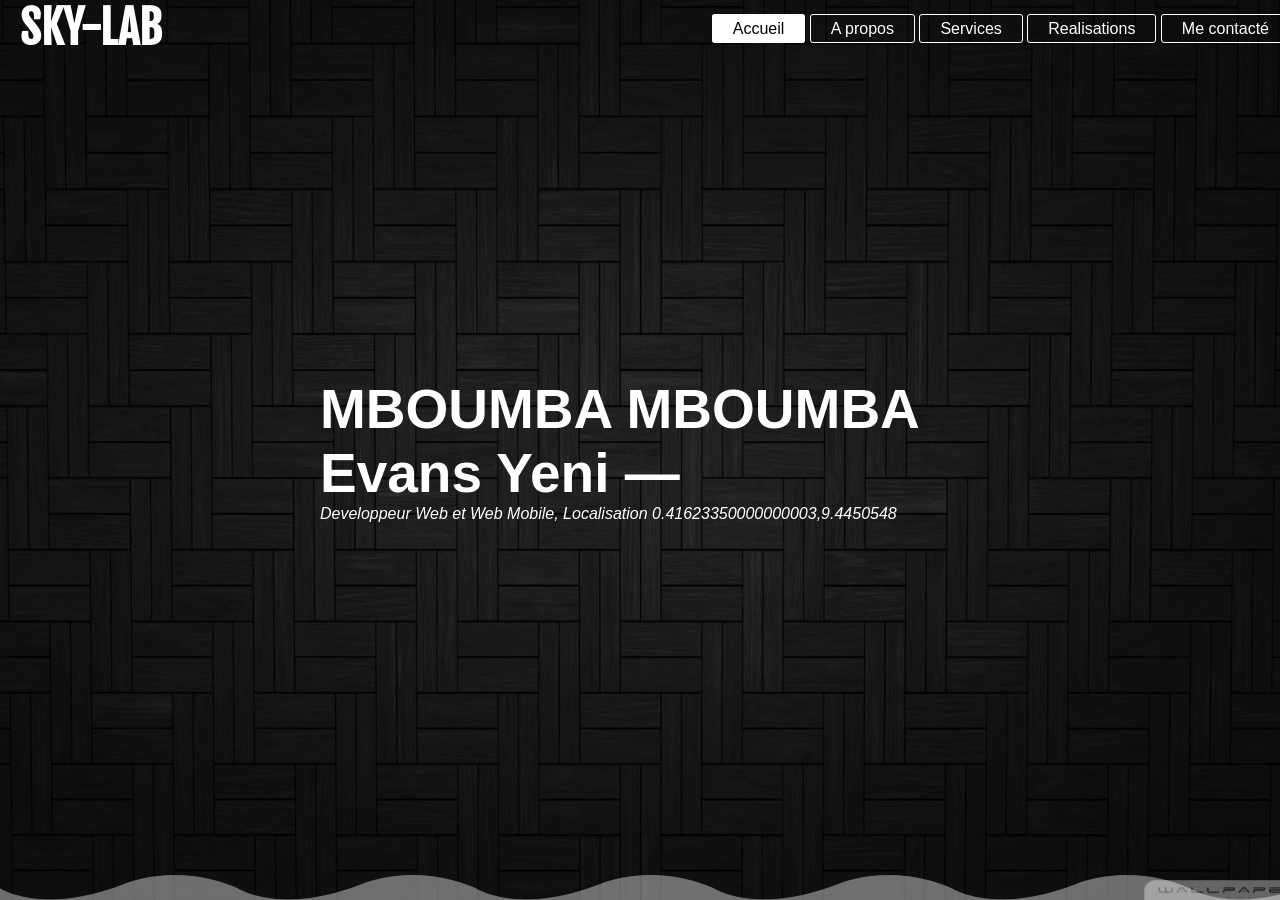
<file: index.html>
<!DOCTYPE html>
<html lang="fr">
    <head>
        <meta charset="utf-8">
       <title>Skynet-lab</title>
       <link rel="stylesheet" type="text/css" href="style.css">  
       <link href="https://fonts.googleapis.com/css?family=Fjalla+One&display=swap" rel="stylesheet"> 
    
    </head>
    
    <body> 
        <header>
            <div class="wave"></div>
           <div class="main">
               <ul>
                <li class="active"><a href="index.html" target="_blank"> Accueil</a></li>
                <li><a href="projets/apropos/a_propos.html"target="_blank"> A propos</a></li>
                <li><a href="projets/competences/" target="_blank">Services</a></li>
                <li><a href="#">Realisations</a></li>
                <li><a href="projets/contact/index.html" target="_blank">Me contacté</a></li>
               </ul>
            </div>
            <div class="logo">
                <p><a href="#">SKY-LAB</a></p>
            </div>
            <div class="ps">
                <h1>MBOUMBA MBOUMBA Evans Yeni —</h1>
                <p>Developpeur Web et Web Mobile, Localisation 0.41623350000000003,9.4450548</p>
            </div>

        </header>
    
       
       
    

        

           
       
    </body>    
</html>
</file>
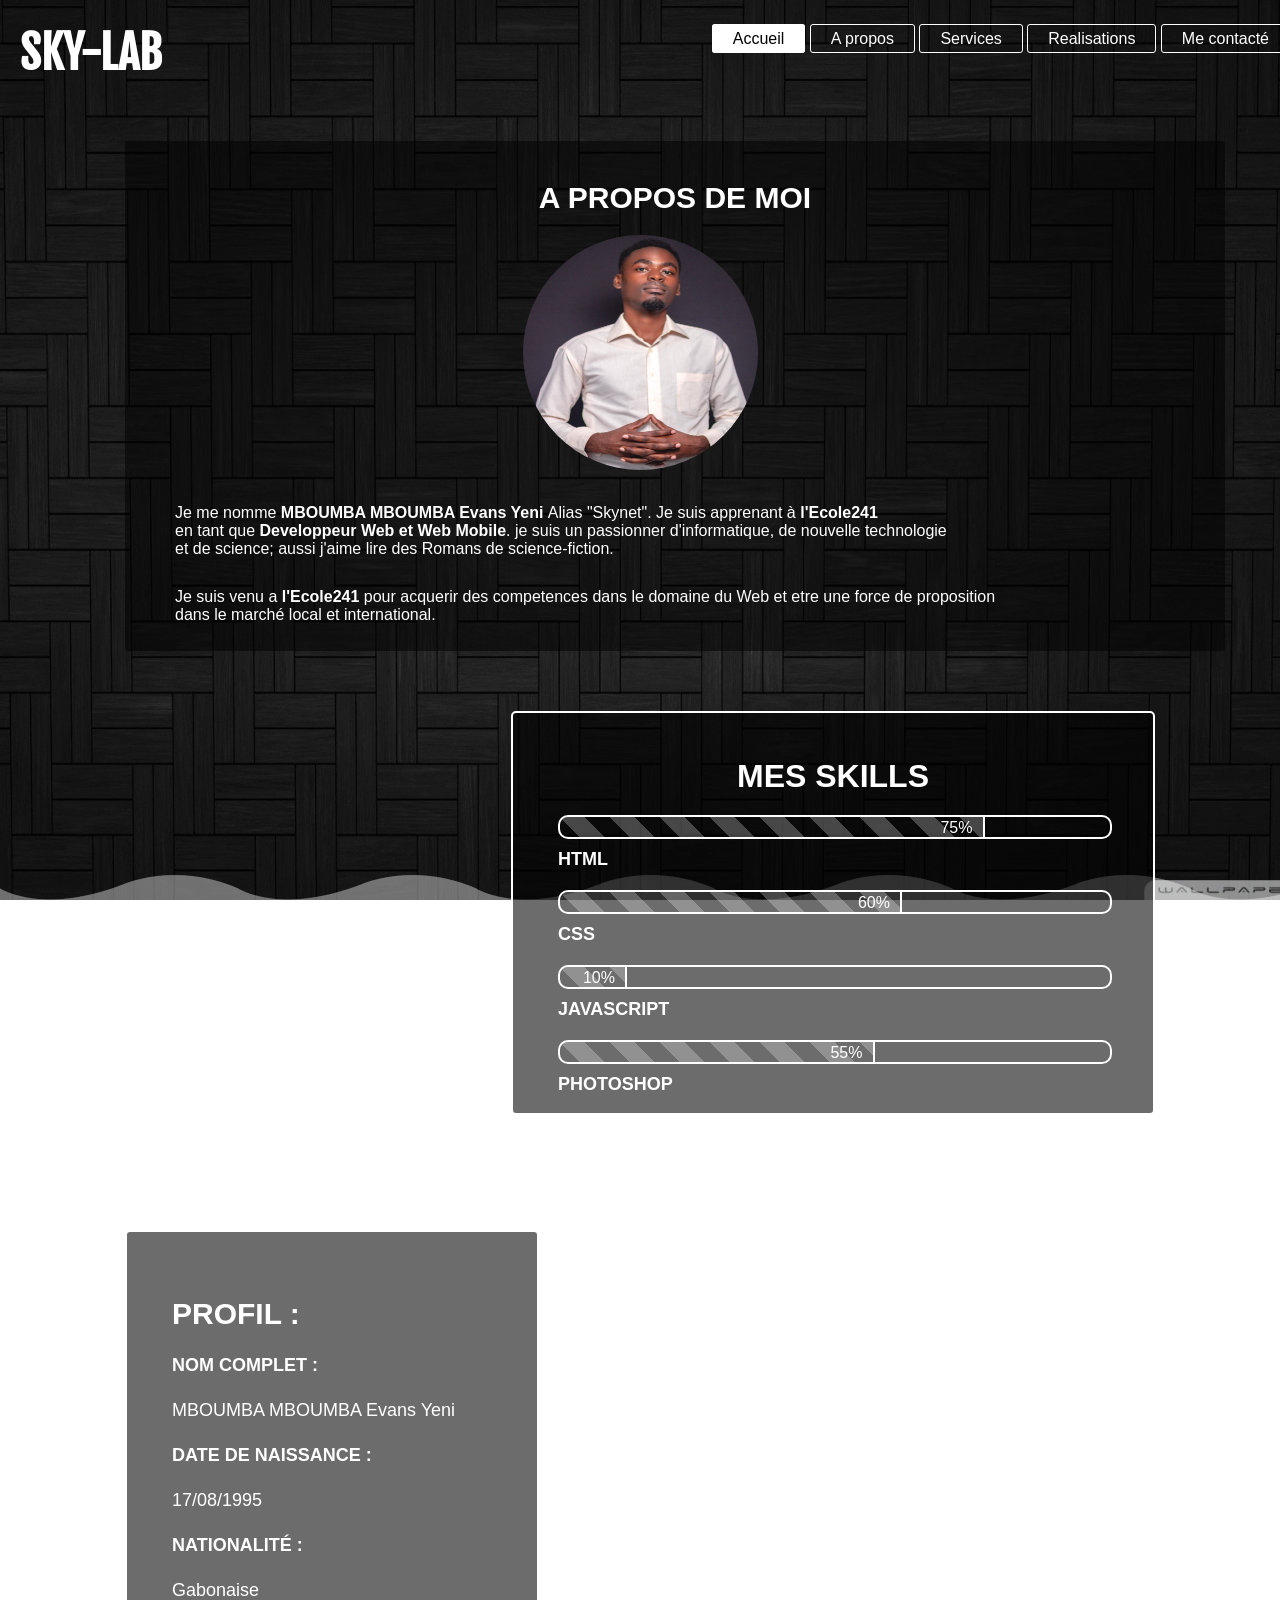
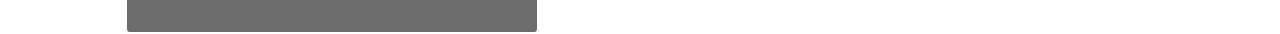
<file: projets/competences (copie 1)/index.html>
<!DOCTYPE html>
<html lang="en">
<head>
    <meta charset="UTF-8">
    <meta name="viewport" content="width=device-width, initial-scale=1.0">
    <meta http-equiv="X-UA-Compatible" content="ie=edge">
    <link rel="stylesheet" href="css/style.css">
    <link href="https://fonts.googleapis.com/css?family=Fjalla+One&display=swap" rel="stylesheet"> 
    <title>A propos</title>
</head>
<body>
    <header>
        <header>
            <div class="wave"></div>
           <div class="main">
               <ul>
                <li class="active"><a href="index.html" target="_blank"> Accueil</a></li>
                <li><a href="projets/a_propos/a_propos.html"target="_blank"> A propos</a></li>
                <li><a href="#" target="_blank">Services</a></li>
                <li><a href="#">Realisations</a></li>
                <li><a href="#" target="_blank">Me contacté</a></li>
               </ul>
            </div>
            <div class="logo">
                <p><a href="#">SKY-LAB</a></p>
            </div>
          
        </header>
    </header>

        <!--a propos-->
        <div class="box">
            <h2>A PROPOS DE MOI</h2>
            <div class="image">
            <img src="img/moi" alt="" class="box-img">
            </div>
            
            <p>Je me nomme <strong> MBOUMBA MBOUMBA Evans Yeni </strong> Alias "Skynet". Je suis apprenant à <strong>l'Ecole241</strong>  <br>
               en tant que <strong> Developpeur Web et Web Mobile</strong>. je suis un passionner d'informatique, de nouvelle technologie <br>
               et de science; aussi j'aime lire des Romans de science-fiction. 
            </p>
            <p class="para">Je suis venu a <strong>l'Ecole241</strong> pour acquerir des competences dans le domaine du Web et etre une force de proposition <br>
              dans le marché local et international.</p>
        </div>
        <!--a propos-->
    

    <div class="skillsbox">
        <h1>mes skills</h1>
        <div class="skills">
            <div class="progress">
                <div class="pourcentage" style="width: 75%">75%</div>
            </div>
            <h2>Html</h2>
        </div>
        <div class="skills">
            <div class="progress">
                <div class="pourcentage" style="width: 60%">60%</div>
            </div>
            <h2>Css</h2>
        </div>
        <div class="skills">
            <div class="progress">
                <div class="pourcentage" style="width: 10%">10%</div>
            </div>
            <h2>Javascript</h2>
        </div>
        <div class="skills">
            <div class="progress">
                <div class="pourcentage" style="width: 55%">55%</div>
            </div>
            <h2>Photoshop</h2>
        </div>
    </div>

    <div class="profil">
        <h1>profil :</h1>
        
        <h4>nom complet :</h4>
        <p>MBOUMBA MBOUMBA Evans Yeni</p>
        <h4>date de naissance :</h4>
        <p>17/08/1995</p>
        <h4>nationalité :</h4>
        <p>Gabonaise</p>
    </div>

    
</body>
</html>
</file>
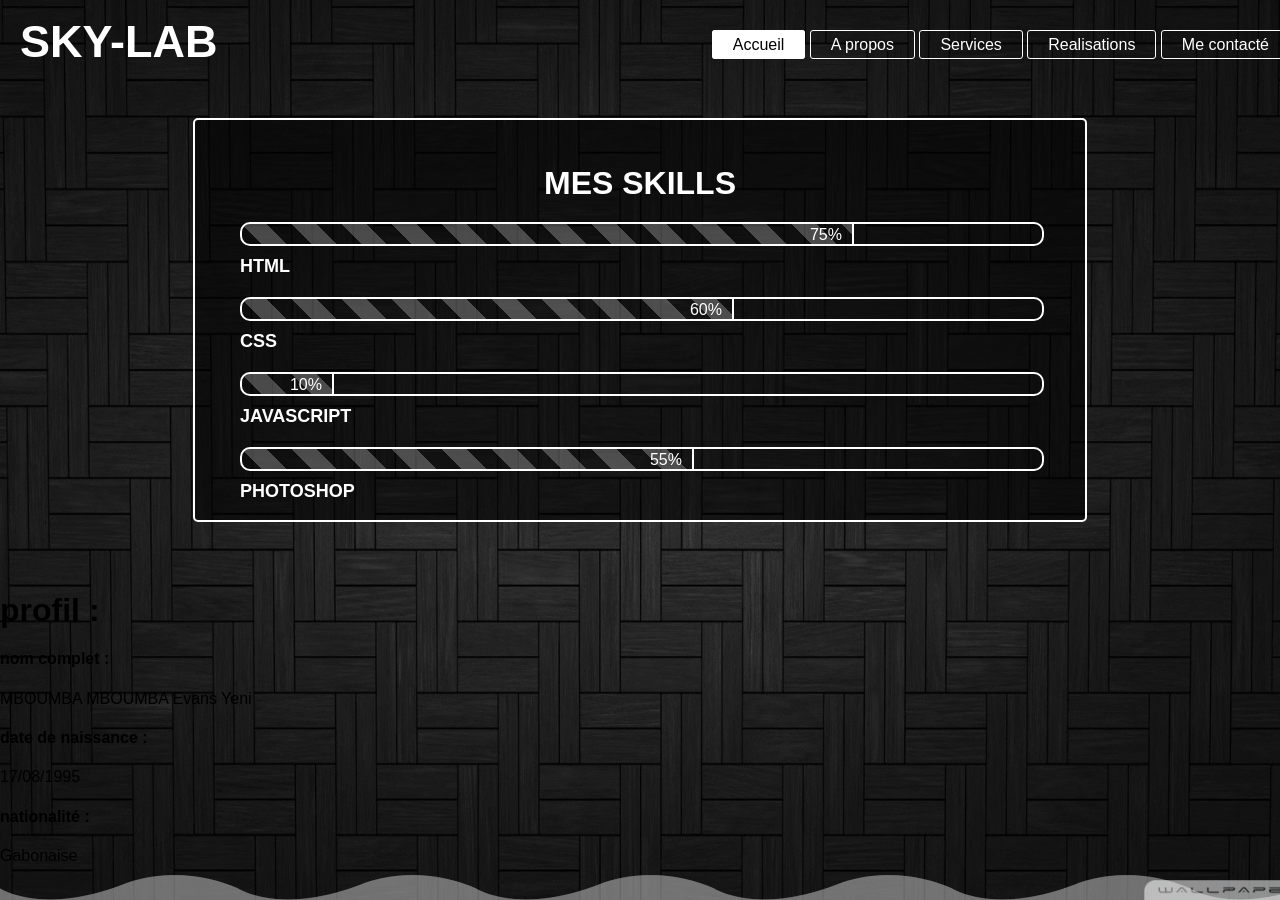
<file: projets/competences/index.html>
<!DOCTYPE html>
<html lang="en">
<head>
    <meta charset="UTF-8">
    <meta name="viewport" content="width=device-width, initial-scale=1.0">
    <meta http-equiv="X-UA-Compatible" content="ie=edge">
    <link rel="stylesheet" href="css/style.css">
    <title>skills</title>
</head>
<body>
    <header>
        <header>
            <div class="wave"></div>
           <div class="main">
               <ul>
                <li class="active"><a href="index.html" target="_blank"> Accueil</a></li>
                <li><a href="projets/a_propos/a_propos.html"target="_blank"> A propos</a></li>
                <li><a href="#" target="_blank">Services</a></li>
                <li><a href="#">Realisations</a></li>
                <li><a href="#" target="_blank">Me contacté</a></li>
               </ul>
            </div>
            <div class="logo">
                <p><a href="#">SKY-LAB</a></p>
            </div>
          
        </header>
    </header>

    <div class="skillsbox">
        <h1>mes skills</h1>
        <div class="skills">
            <div class="progress">
                <div class="pourcentage" style="width: 75%">75%</div>
            </div>
            <h2>Html</h2>
        </div>
        <div class="skills">
            <div class="progress">
                <div class="pourcentage" style="width: 60%">60%</div>
            </div>
            <h2>Css</h2>
        </div>
        <div class="skills">
            <div class="progress">
                <div class="pourcentage" style="width: 10%">10%</div>
            </div>
            <h2>Javascript</h2>
        </div>
        <div class="skills">
            <div class="progress">
                <div class="pourcentage" style="width: 55%">55%</div>
            </div>
            <h2>Photoshop</h2>
        </div>
    </div>

    <div class="profil">
        <h1>profil :</h1>
        
        <h4>nom complet :</h4>
        <p>MBOUMBA MBOUMBA Evans Yeni</p>
        <h4>date de naissance :</h4>
        <p>17/08/1995</p>
        <h4>nationalité :</h4>
        <p>Gabonaise</p>
    </div>

    
</body>
</html>
</file>
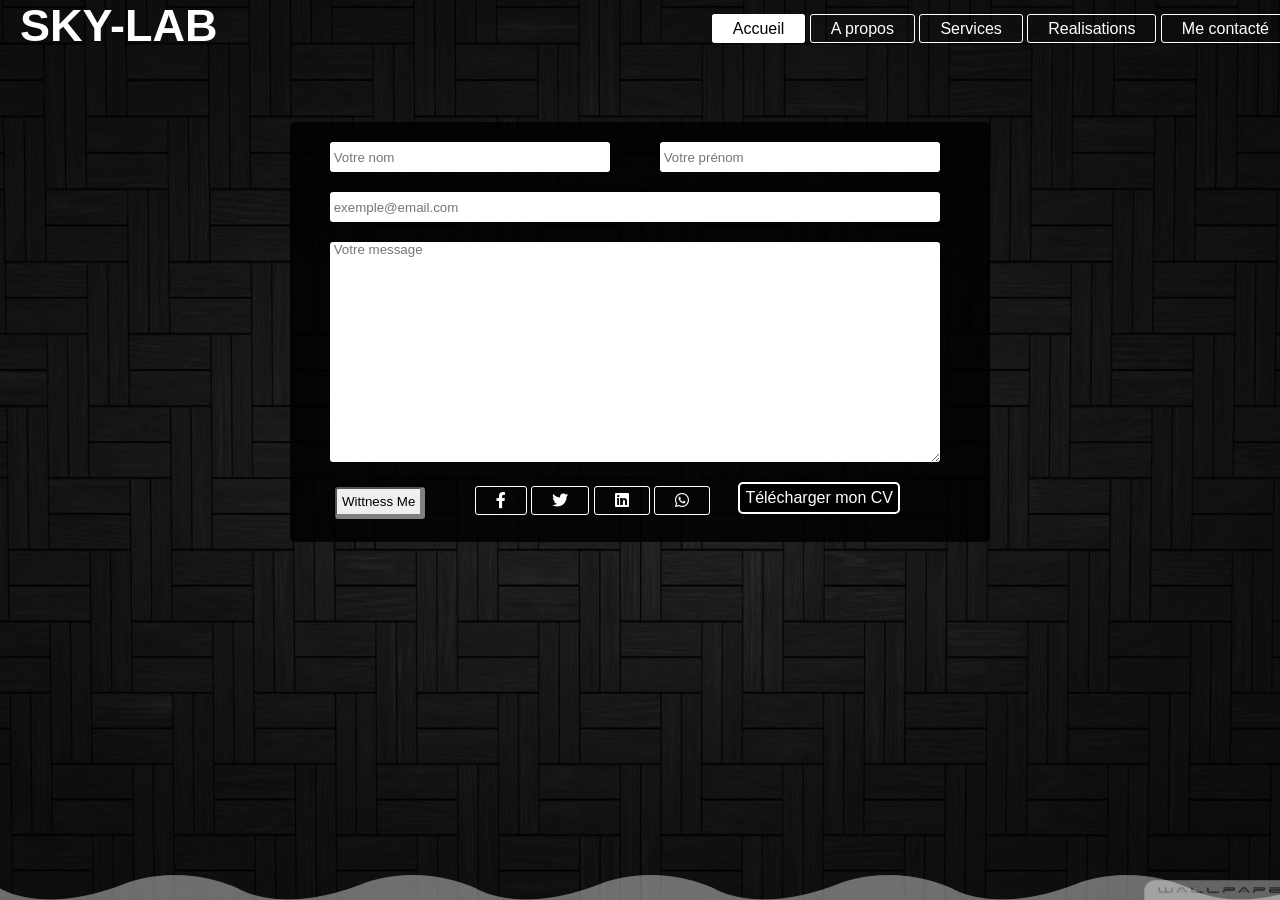
<file: projets/contact/index.html>
<!DOCTYPE html>
<html lang="en">
<head>
    <meta charset="UTF-8">
    <meta name="viewport" content="width=device-width, initial-scale=1.0">
    <meta http-equiv="X-UA-Compatible" content="ie=edge">
    <link rel="stylesheet" href="css/style.css">
    <link rel="stylesheet" href="../../fontawesome/css/all.css">
    <title>Contact</title>
</head>
<body>
        <header>
                <div class="wave"></div>
               <div class="main">
                   <ul>
                    <li class="active"><a href="index.html" target="_blank"> Accueil</a></li>
                    <li><a href="projets/apropos/a_propos.html"target="_blank"> A propos</a></li>
                    <li><a href="projets/competences/" target="_blank">Services</a></li>
                    <li><a href="#">Realisations</a></li>
                    <li><a href="#" target="_blank">Me contacté</a></li>
                   </ul>
                </div>
                <div class="logo">
                    <p><a href="#">SKY-LAB</a></p>
                </div>
               
                
                </div>

                <div class="tableau">
                    <form action="traitement.php" method="post">
                        <div class="nom">
                        <input type="text" name="nom" id="nom" placeholder=" Votre nom">
                        </div>
                        <div class="prenom">
                        <input type="text" name="prenom" id="prenom" placeholder=" Votre prénom" class="prenom">
                        </div>  
                        <div class="mail">
                        <input type="email" name="mail" id="mail" placeholder=" exemple@email.com" class="mail">
                        </div>
                        <div class="message">
                        <textarea name="message" id="message" placeholder=" Votre message" class="message"></textarea>
                        </div>

                        <div class="envoi">
                        <input type="submit" value="Wittness Me" class="envoi">
                        </div>
                        <div class="cv">
                            <a href="cv.docx">Télécharger mon CV</a>
                        </div>

                        <div class="icons">
                        <ul>
                            <li class="face"><a href="https://www.facebook.com/elpape.delanoche" target="_blank"><i class="fab fa-facebook-f"></i></a></li>
                            <li class="twit"><a href="https://twitter.com/Elpape_sensei" target="_blank"><i class="fab fa-twitter"></i></a></li>
                            <li class="link"><a href="https://www.linkedin.com/in/evans-mboumba-5028391a3/" target="_blank"><i class="fab fa-linkedin"></i></a></li>
                            <li class="what"><a href="#"><i class="fab fa-whatsapp"></i></a></li>
                        </ul>
                        </div>
                        
                    </form>


                </div>
    
            </header>

         
    
</body>
</html>
</file>
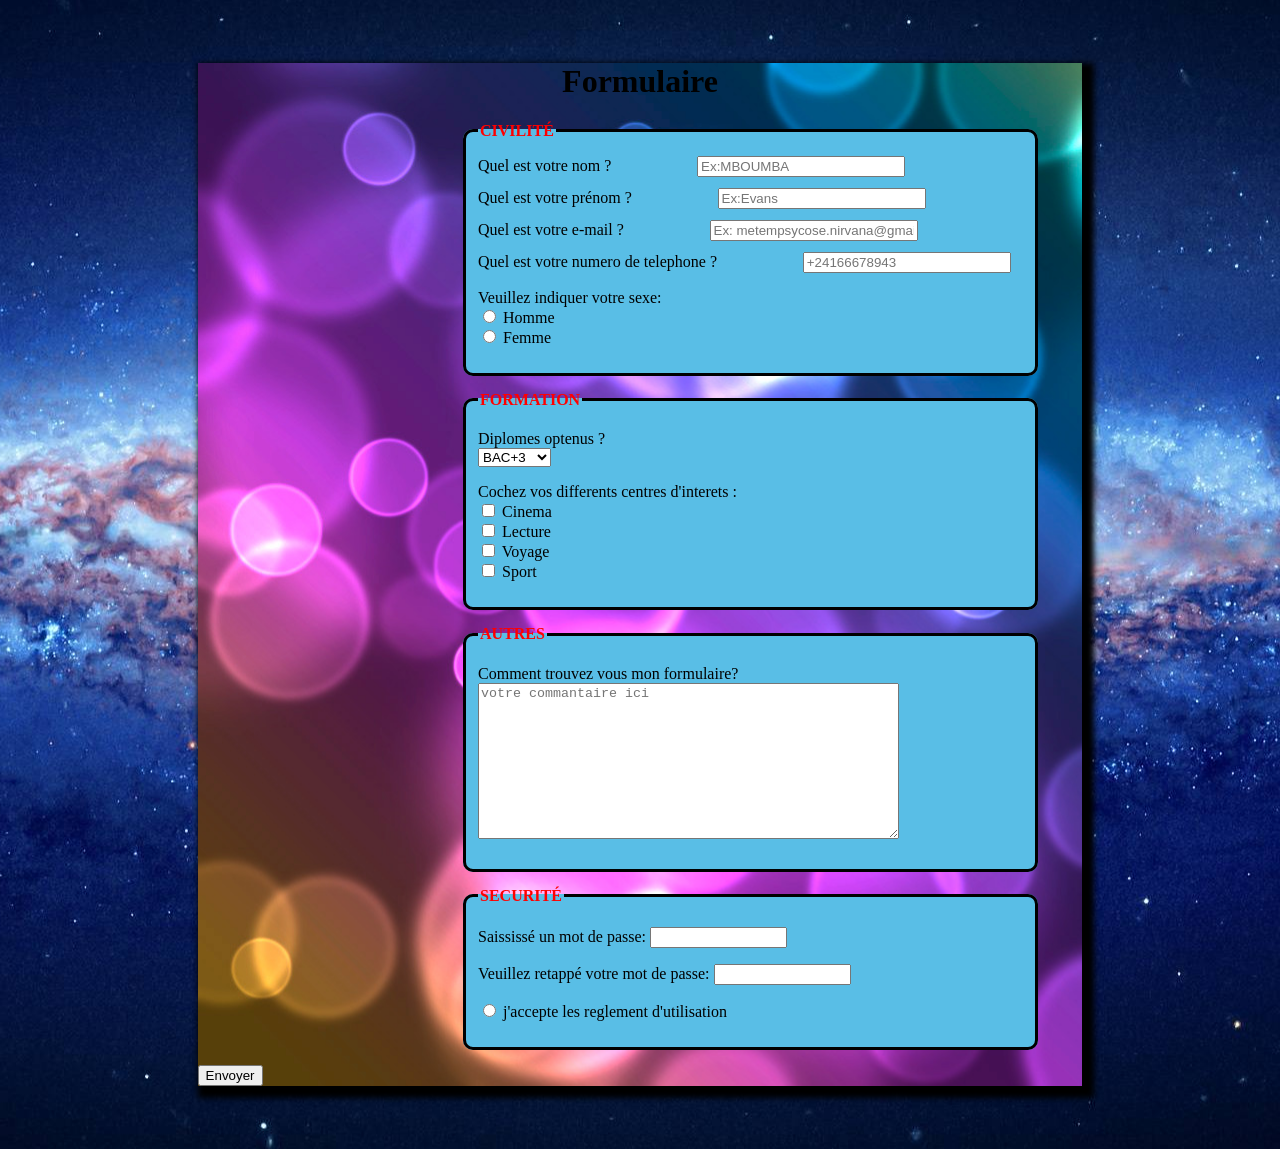
<file: projets/formulaire/index.html>
<!DOCTYPE html>
<html>
        <head>
                <meta charset="utf-8">
                <title>Formulaire</title>
                <link rel="stylesheet" href="formulaire.css">
        </head>
        <body>
            
            
        
               



                <div class="gogeta">
                <form method="post" action="traitement.php">
                <h1>Formulaire</h1>
                <fieldset class="vegeto">
                <legend>Civilité</legend> <!-- Titre du fieldset -->
                <label for="nom">Quel est votre nom ?</label>
                <input type="text" name="nom" id="nom" placeholder="Ex:MBOUMBA"/><br>
                <label for="prenom">Quel est votre prénom ?</label>
                <input type="text" name="prenom" id="prenom" placeholder="Ex:Evans"/><br>
                <label for="email">Quel est votre e-mail ?</label>
                <input type="email" name="email" id="email" placeholder="Ex: metempsycose.nirvana@gmail.com"/><br>
                <label for="tel">Quel est votre numero de telephone ?</label>
                <input type="tel" name="tel" id="tel" placeholder="+24166678943"/><br>
                <p>Veuillez indiquer votre sexe:<br/><input type="radio" name="sexe" id="homme" /> 
                <label for="homme">Homme</label><br />
                <input type="radio" name="sexe" id="femme"/>
                <label for="femme">Femme</label>
                </p>
                </fieldset>
              
                <fieldset class="beerus" class="beerus">
                <legend>Formation</legend> <!-- Titre du fieldset -->
                <p>
                <label for="Diplomes">Diplomes optenus ?</label><br />
                <select name="Diplomes" id="Diplomes">
                <option value="CEP">CEP</option>
                <option value="BEPC">BEPC</option>
                <option value="BAC">BAC</option>
                <option value="BAC+2">BAC+2</option>
                <option value="BAC+3" selected>BAC+3</option>
                <option value="Master">Master</option>
                <option value="Doctorat">Doctorat</option>
                <option value="Skynet">Skynet</option>
                </select>
                </p>
                <p>
                Cochez vos differents centres d'interets :<br />
                <input type="checkbox" name="cinema" id="cinema" /> <label
                for="cinema">Cinema</label><br />
                <input type="checkbox" name="lecture" id="lecture" /> <label
                for="lecture">Lecture</label><br />
                <input type="checkbox" name="voyage" id="voyage" />
                <label for="voyage">Voyage</label><br />
                <input type="checkbox" name="sport" id="sport" /> <label
                for="sport">Sport</label>
                </p>
                </fieldset>
              
                <fieldset class="jiren">
                <legend>Autres</legend>
                <p>
                <label for="commantaire" id="commantaire">Comment trouvez vous mon formulaire?</label><br />
                <textarea name="commantaire" id="commantaire" rows="10" cols="50" placeholder="votre commantaire ici" ></textarea>
                </p>
                </fieldset>
               

                <fieldset class="whis">
                <legend>Securité</legend>
                <p> Saississé un mot de passe:
                <input type="password" size="15" maxlength="20" />
                </p>
                <p>
                Veuillez retappé votre mot de passe:
                <input type="password" size="15" maxlength="20" />
                </p>
                <p>
                    <input type="radio" name="reglement" id="reglement"/>
                <label for="reglement" aria-required="true">j'accepte les reglement d'utilisation</label>
                </p>
                </fieldset>

                <span class="kat"><input type="submit" value="Envoyer" /></span>
                    
                </form>
                </div>

        </body>
</html>
</file>
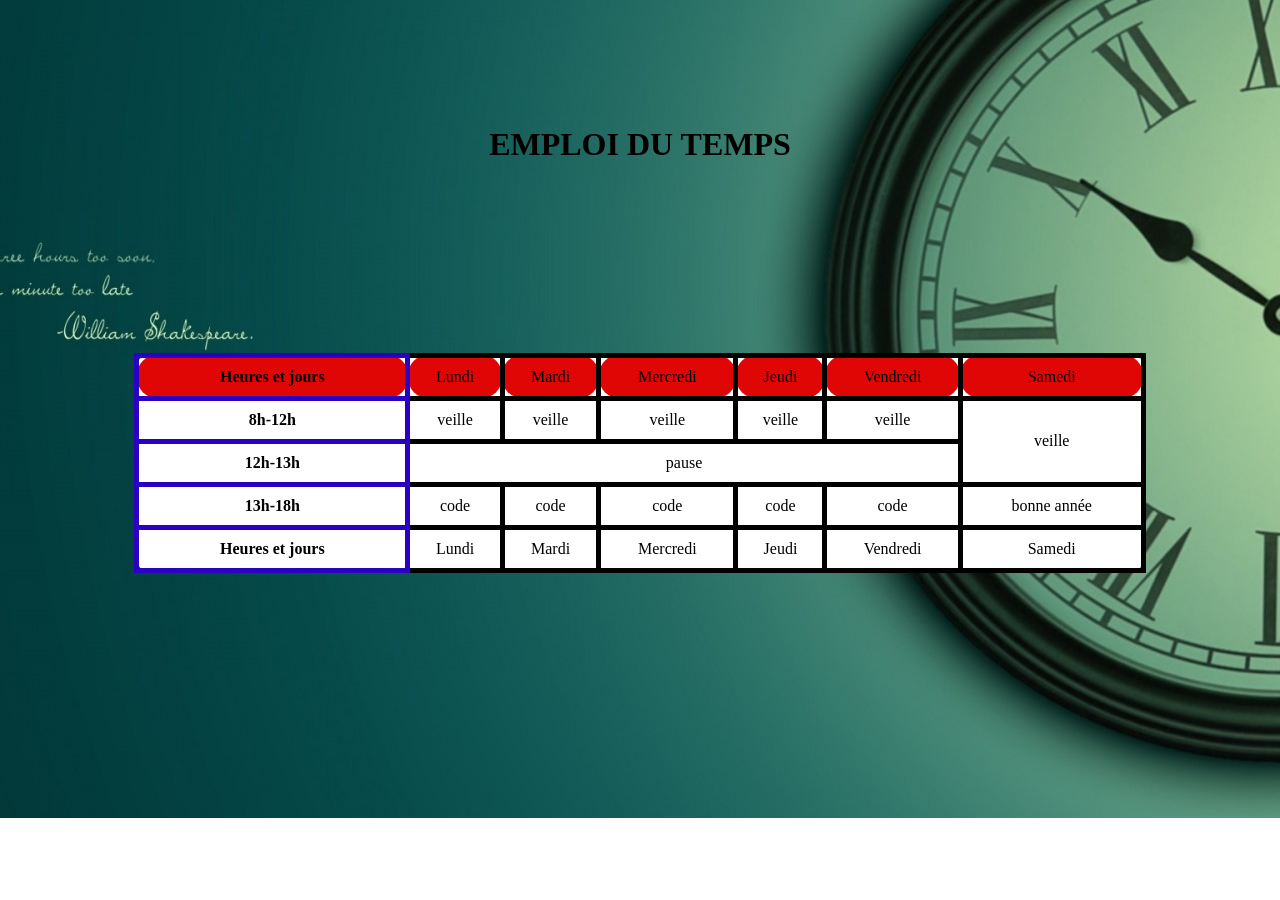
<file: projets/tableau/index.html>
<!DOCTYPE html>
<html>
            <head>
                <meta charset="utf-8">
                <title>Emploi du temps</title>
                <link rel="stylesheet" href="tableau.css">
            </head>

            <body>
                <div>
                <table>
                   <h1>Emploi du temps</h1>
                    <tr class="tete">
                        <th>Heures et jours</th>
                        <td>Lundi</td>
                        <td>Mardi</td>
                        <td>Mercredi</td>
                        <td>Jeudi</td>
                        <td>Vendredi</td>
                        <td>Samedi</td>
                    </tr>
                    <tr> 
                        <th>8h-12h</th>
                        <td>veille</td>
                        <td>veille</td>
                        <td>veille</td>
                        <td>veille</td>
                        <td>veille</td>
                        <td rowspan="2">veille</td>
                    </tr>
                    <tr>
                        <th >12h-13h</th>
                        <td colspan="5">pause</td>
                    </tr>
                    <tr>
                        <th>13h-18h</th>
                        <td>code</td>
                        <td>code</td>
                        <td>code</td>
                        <td>code</td>
                        <td>code</td>
                        <td>bonne année</td>
                    </tr>
                    <tr>
                        <th>Heures et jours</th>
                        <td>Lundi</td>
                        <td>Mardi</td>
                        <td>Mercredi</td>
                        <td>Jeudi</td>
                        <td>Vendredi</td>
                        <td>Samedi</td>
                    </tr>

                </table>
            </div>


            </body>




</html>
</file>
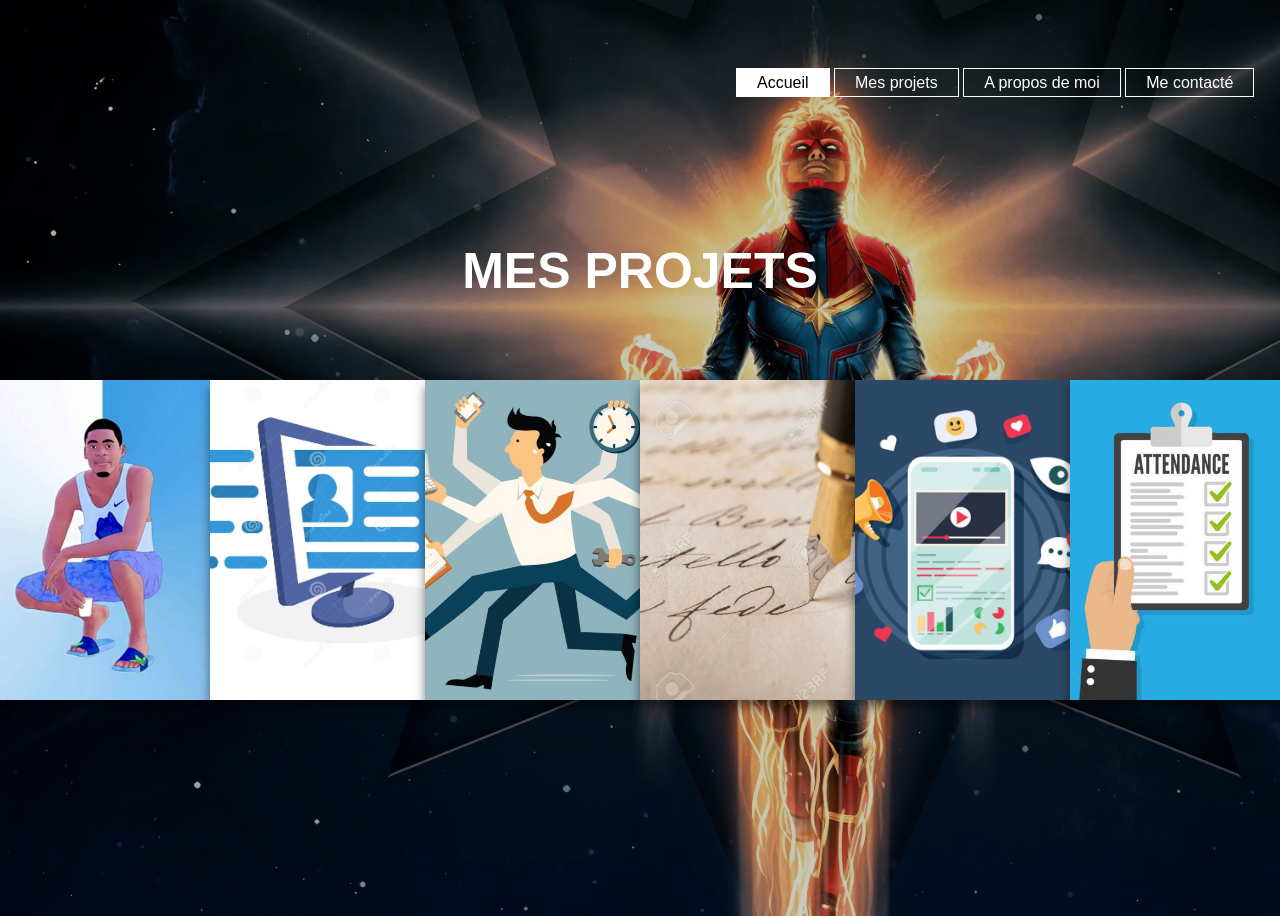
<file: projets/mesprojets.html>
<!DOCTYPE html>
<html lang="en">
<head>
    <meta charset="UTF-8">
    <meta name="viewport" content="width=, initial-scale=1.0">
    <meta http-equiv="X-UA-Compatible" content="ie=edge">
    <link rel="stylesheet" href="mesprojets.css">
    <title>Mes projets</title>
</head>


<body>
    
    <header>
        <div class="main">
            <ul>
             <li class="active"><a href="index.html" target="_blank"> Accueil</a></li>
             <li><a href="projets/mesprojets.html"target="_blank"> Mes projets</a></li>
             <li><a href="projets/lettre/index.html" target="_blank">A propos de moi</a></li>
             <li><a href="projets/tableau/index.html" target="_blank">Me contacté</a></li>
            </ul>
         </div>
     </header>
     <div class="ps">
     <h1>MES PROJETS</h1>
    </div>

    <div class="wallpapers">
        <div class="carte">
            <img src="img/elpape.jpg">
            <div class="info">
                <h1>About me</h1>
                <p>Une bref presentation de moi,<br>
                qui je suis, mes gouts, mes habitudes.</p>
                <a href="a_propos/propos.html" class="btn" target="_blank">Plus d'infos</a>

            </div>

        </div>
        <div class="carte">
            <img src="img/registration.jpg">
            <div class="info">
                <h1>Meteojob</h1>
                <p>Mon projet concernant la realisation d'un formulaire de meteojob</p>
                <a href="https://skynet-lab.github.io/meteojob/" class="btn" target="_blank">Plus d'infos</a>

            </div>

        </div>
        <div class="carte">
            <img src="img/times.jpg">
            <div class="info">
                <h1>Tableau</h1>
                <p>Mon projet concernant la realisation d'un tableau</p>
                <a href="tableau/index.html" class="btn" target="_blank">plus d'infos</a>

            </div>

        </div>
     </div>
   </div>



   <div class="wallpapers2">
    <div class="carte2">
        <img src="img/letter.jpg">
        <div class="info2">
            <h1>Lettre</h1>
            <p>Mon projet concernant la realisation d'une lettre</p>
            <a href="lettre/index.html" class="btn2" target="_blank">Plus d'infos</a>

        </div>

    </div>
    <div class="carte2">
        <img src="img/media.jpg">
        <div class="info2">
            <h1>Media</h1>
            <p>Mon projet concernant la realisation d'une page media</p>
            <a href="https://skynet-lab.github.io/media/" class="btn2" target="_blank">Plus d'infos</a>

        </div>

    </div>
    <div class="carte2">
        <img src="img/liste.jpg">
        <div class="info2">
            <h1>Liste</h1>
            <p>Mon projet concernant la realisation d'une liste</p>
            <a href="https://skynet-lab.github.io/liste2/" class="btn2" target="_blank">plus d'infos</a>

        </div>

    </div>
 </div>
</div>
</body>
</html>
</file>
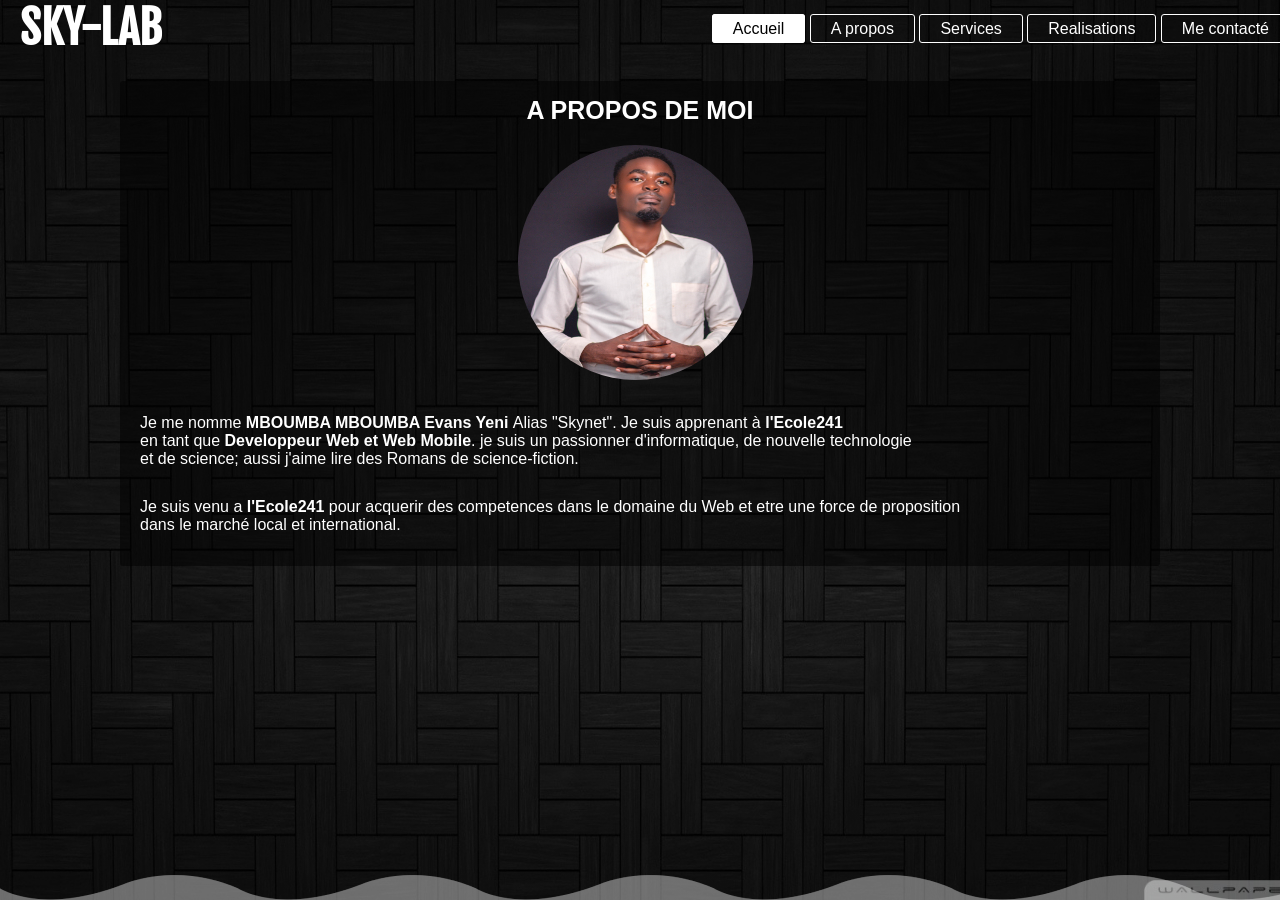
<file: projets/a_propos/a_propos.html>
<!DOCTYPE html>
<html lang="fr">
    <head>
        <meta charset="utf-8">
       <title>About me</title>
       <link rel="stylesheet" type="text/css" href="css/a_propos.css">  
       <link href="https://fonts.googleapis.com/css?family=Fjalla+One&display=swap" rel="stylesheet"> 
    
    </head>
    
    <body> 
        <header>
            
           <div class="main">
               <ul>
                <li class="active"><a href="../../index.html" target="_blank"> Accueil</a></li>
                <li><a href="projets/mesprojets.html"target="_blank"> A propos</a></li>
                <li><a href="projets/a_propos/propos.html" target="_blank">Services</a></li>
                <li><a href="#">Realisations</a></li>
                <li><a href="#" target="_blank">Me contacté</a></li>
               </ul>
            </div>
            <div class="logo">
                <p><a href="../../index.html">SKY-LAB</a></p>
            </div>
            <div class="box">
                <h2>A PROPOS DE MOI</h2>
                <div class="image">
                <img src="img/moi" alt="" class="box-img">
                </div>
                
                <p>Je me nomme <strong> MBOUMBA MBOUMBA Evans Yeni </strong> Alias "Skynet". Je suis apprenant à <strong>l'Ecole241</strong>  <br>
                   en tant que <strong> Developpeur Web et Web Mobile</strong>. je suis un passionner d'informatique, de nouvelle technologie <br>
                   et de science; aussi j'aime lire des Romans de science-fiction. 
                </p>
                <p class="para">Je suis venu a <strong>l'Ecole241</strong> pour acquerir des competences dans le domaine du Web et etre une force de proposition <br>
                  dans le marché local et international.</p>
                 
            </div>
            

        </header>
    
       
       
    

        

           <footer>
                    <div class="wave"></div>
           </footer>
       
    </body>    
</html>
</file>
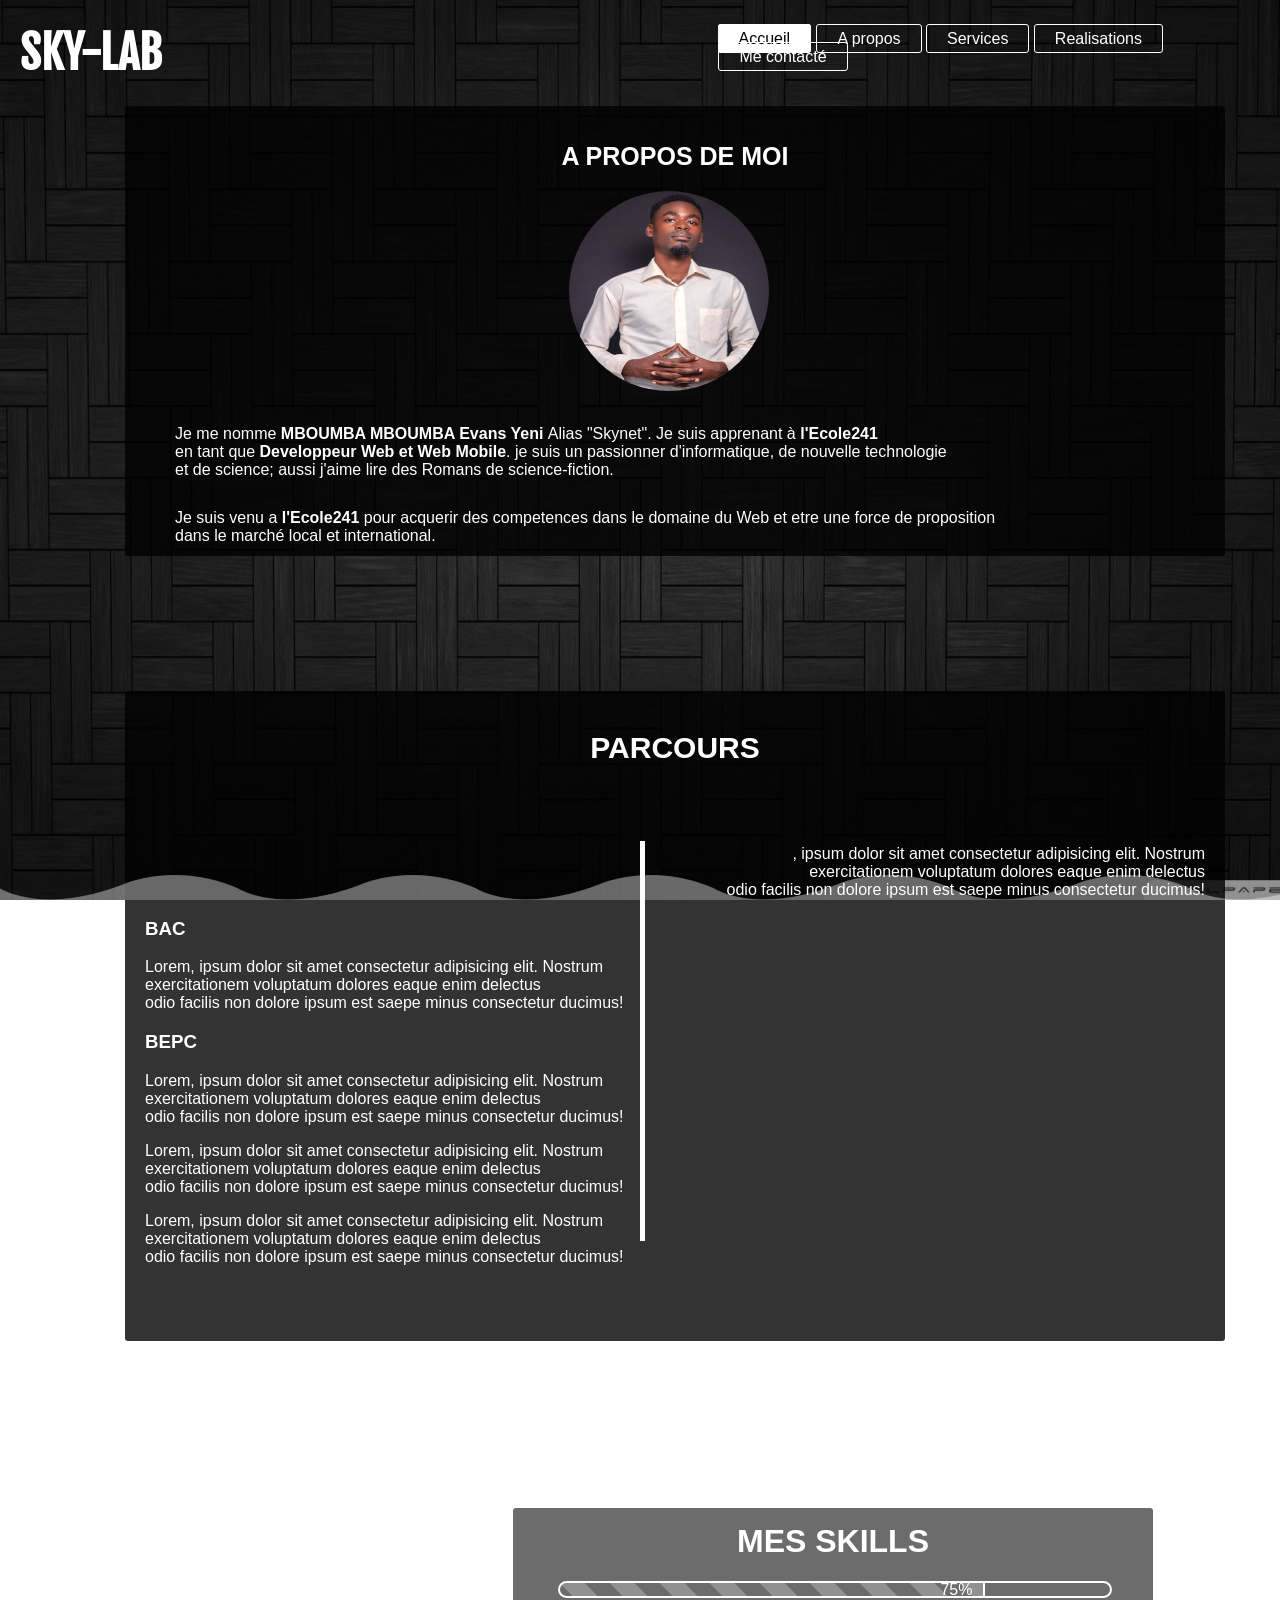
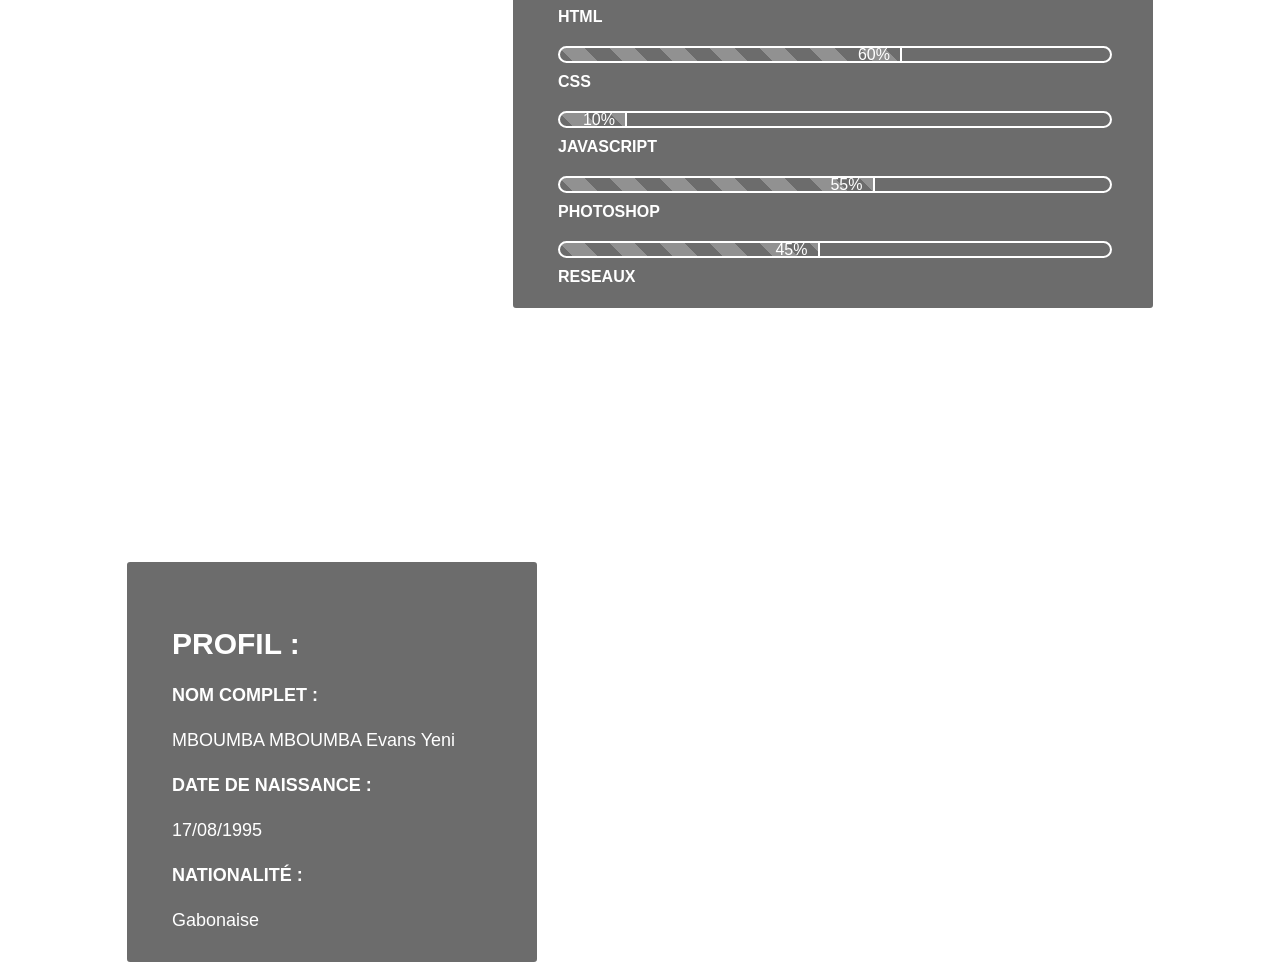
<file: projets/apropos/a_propos.html>
<!DOCTYPE html>
<html lang="en">
<head>
    <meta charset="UTF-8">
    <meta name="viewport" content="width=device-width, initial-scale=1.0">
    <meta http-equiv="X-UA-Compatible" content="ie=edge">
    <link rel="stylesheet" href="css/style.css">
    <link href="https://fonts.googleapis.com/css?family=Fjalla+One&display=swap" rel="stylesheet"> 
    <title>A propos</title>
</head>
<body>
    <header>
        <header>
            <div class="wave"></div>
           <div class="main">
               <ul>
                <li class="active"><a href="index.html" target="_blank"> Accueil</a></li>
                <li><a href="projets/a_propos/a_propos.html"target="_blank"> A propos</a></li>
                <li><a href="#" target="_blank">Services</a></li>
                <li><a href="#">Realisations</a></li>
                <li><a href="#" target="_blank">Me contacté</a></li>
               </ul>
            </div>
            <div class="logo">
                <p><a href="#">SKY-LAB</a></p>
            </div>
          
        </header>
    </header>

        <!--a propos-->
        <div class="box">
            <h2>A PROPOS DE MOI</h2>
            <div class="image">
            <img src="img/moi" alt="" class="box-img">
            </div>
            
            <p>Je me nomme <strong> MBOUMBA MBOUMBA Evans Yeni </strong> Alias "Skynet". Je suis apprenant à <strong>l'Ecole241</strong>  <br>
               en tant que <strong> Developpeur Web et Web Mobile</strong>. je suis un passionner d'informatique, de nouvelle technologie <br>
               et de science; aussi j'aime lire des Romans de science-fiction. 
            </p>
            <p class="para">Je suis venu a <strong>l'Ecole241</strong> pour acquerir des competences dans le domaine du Web et etre une force de proposition <br>
              dans le marché local et international.</p>
        </div>
        <!--a propos-->
        <div class="barh"></div>

        <div class="box2">

            <h2>PARCOURS</h2>
            <p>, ipsum dolor sit amet consectetur adipisicing elit.  Nostrum <br> exercitationem voluptatum
             dolores eaque enim delectus <br> odio facilis non dolore ipsum est saepe minus consectetur ducimus!</p>
                
            <p> <h3>BAC</h3> Lorem, ipsum dolor sit amet consectetur adipisicing elit.  Nostrum <br> exercitationem voluptatum
             dolores eaque enim delectus <br> odio facilis non dolore ipsum est saepe minus consectetur ducimus!</p>
               
            <p> <h3>BEPC</h3>Lorem, ipsum dolor sit amet consectetur adipisicing elit. Nostrum <br> exercitationem voluptatum
             dolores eaque enim delectus <br> odio facilis non dolore ipsum est saepe minus consectetur ducimus!</p>

            <p>Lorem, ipsum dolor sit amet consectetur adipisicing elit.  Nostrum <br> exercitationem voluptatum
             dolores eaque enim delectus <br> odio facilis non dolore ipsum est saepe minus consectetur ducimus!</p>

            <p>Lorem, ipsum dolor sit amet consectetur adipisicing elit.   Nostrum <br> exercitationem voluptatum
             dolores eaque enim delectus <br> odio facilis non dolore ipsum est saepe minus consectetur ducimus!</p>


        </div>
    

    <div class="skillsbox">
        <h1>mes skills</h1>
        <div class="skills">
            <div class="progress">
                <div class="pourcentage" style="width: 75%">75%</div>
            </div>
            <h2>Html</h2>
        </div>
        <div class="skills">
            <div class="progress">
                <div class="pourcentage" style="width: 60%">60%</div>
            </div>
            <h2>Css</h2>
        </div>
        <div class="skills">
            <div class="progress">
                <div class="pourcentage" style="width: 10%">10%</div>
            </div>
            <h2>Javascript</h2>
        </div>
        <div class="skills">
            <div class="progress">
                <div class="pourcentage" style="width: 55%">55%</div>
            </div>
            <h2>Photoshop</h2>
        </div>
        <div class="skills">
            <div class="progress">
                <div class="pourcentage" style="width: 45%">45%</div>
            </div>
            <h2>Reseaux</h2>
        </div>
    </div>

    <div class="profil">
        <h1>profil :</h1>
        
        <h4>nom complet :</h4>
        <p>MBOUMBA MBOUMBA Evans Yeni</p>
        <h4>date de naissance :</h4>
        <p>17/08/1995</p>
        <h4>nationalité :</h4>
        <p>Gabonaise</p>
    </div>

    
</body>
</html>
</file>
<file: style.css>
*{
    margin: 0;
    padding: 0;
    font-family: sans-serif;
}
header{
    background-image:linear-gradient(rgba(0,0,0,0.3),rgba(0,0,0,0.3)), url(assets/img/570265.jpg);
    height: 100vh;
    background-size: cover;
    background-position: center;
}
ul{
    list-style-type: none;
    float: right;
    margin-top: 20px;
    margin-right: -10px;
    
   
}
ul li{
    display: inline-block;
    
    
}
ul li a{
    text-decoration: none;
    color: #fff;
    padding: 5px 20px;
    border: 1px solid #fff;
    transition: 0.7s ease;
    border-radius: 3px;
   
}
ul li a:hover{
    background-color: #fff;
    color: #000000;
}
.main{
    max-width: 1300px;
    margin: auto;
}
ul li.active a{
    background-color: #fff;
    color: #000000;
}
.ps{
    position: absolute;
    top: 50%;
    left: 50%;
    transform: translate(-50%, -50%);
   
}
.ps h1{
    color: #fff;
    font-size: 50px;
    
    
}
.boutton{
    position: absolute;
    top: 65%;
    left: 50%;
    transform: translate(-50%, -50%);
}
.btn{
    text-decoration: none;
    color: #fff;
    padding: 5px 20px;
    border: 1px solid #fff;
    transition: 0.5s ease; 
}
.btn:hover{
    background-color: #fff;
    color: #000000
}
 .ps{
        position: absolute;
        top: 50%;
        left: 50%;
        transform: translate(-50%, -50%);
       
    }
    .ps h1{
        color: #fff;
        font-size: 55px;
        
        
    }
    .ps p{
        font-style: italic;
        color: white;
    }


header .wave{
    position: absolute;
    width: 100%;
    height: 25px;
    bottom: 0;
    left: 0;
    background: url(assets/img/waa.png);
    opacity: 0.4;
    animation: animate 15s linear infinite;
}

header .wave:before{
    content: '';
    width: 100%;
    height: 25px;
    background: url(assets/img/waa.png);
    position: absolute;
    top: 0;
    left: 0;
    opacity: 0.3;
    animation: animate-reverse 15s linear infinite;


}

@keyframes animate{

    0%{
        background-position: 0;
    }
    100%{
        background-position: 1360px;
    }

}

@keyframes animate-reverse{

    0%{
        background-position: 1360px;
    }
    100%{
        background-position: 0;
    }

}
.logo p a{

    color: white;
    text-decoration: none;
    font-size: 45px;
    font-weight: 900;
    font-family: 'Fjalla One',sans-serif ;
    margin-left: 20px;
    
}
</file>
<file: projets/competences (copie 1)/css/style.css>
body{
    margin: 0;
    padding: 0;
    font-family: sans-serif;
    background-image: url(../img/570265.jpg);
    background-position: center;
    background-repeat: no-repeat;
    background-attachment: fixed;
    background-size: cover;
}
.skillsbox{
    position: relative;
    width: 550px;
    height: 310px;
    padding: 45px;
    margin: 45px 125px 70px 20px;
    border: 2px solid #fff;
    border-radius: 5px;
    background: rgba(0, 0, 0, 0.575);
    float: right;
}
.skillsbox h1{
    margin: 0 0 20px;
    padding: 0;
    color: #fff;
    text-align: center;
    text-transform: uppercase;
}
.skills h2{
    margin: 10px 0 0;
    padding: 0;
    font-size: 18px ;
    color: #fff;
    text-transform: uppercase;
}
.skills{
    position: relative;
    width: 100%;
    margin-bottom: 20px;
}
.progress{
    width: 100%;
    height: 20px;
    border-radius: 10px;
    border: 2px solid #fff ;
    text-align: center;
    line-height: 22px;
    overflow: hidden;
}

.progress .pourcentage{
    text-align: right;
    color: #fff;
    padding-right: 10px;
    border-right: 2px solid #fff;
    animation: animate2 1s linear infinite;
    background: linear-gradient(45deg, rgba(255,255,255,.25) 25%, 
    transparent 25%, transparent 50%, rgba(255,255,255,.25) 50%,rgba(255,255,255,.25) 75%,
    transparent 75%, transparent );
    background-size: 50px 50px ;
}
@keyframes animate2
{
    0%{
        background-position: 0 0;
    }
    100%{
        background-position: 50px 0;
    }
}




header{
 
}
ul{
    list-style-type: none;
    float: right;
    margin-top: 5px;
    margin-right: -10px;
    
   
}
ul li{
    display: inline-block;
    
    
}
ul li a{
    text-decoration: none;
    color: #fff;
    padding: 5px 20px;
    border: 1px solid #fff;
    transition: 0.7s ease;
    border-radius: 3px;
   
}
ul li a:hover{
    background-color: #fff;
    color: #000000;
}
.main{
    max-width: 1300px;
    margin: auto;
}
ul li.active a{
    background-color: #fff;
    color: #000000;
}
.ps{
    position: absolute;
    top: 50%;
    left: 50%;
    transform: translate(-50%, -50%);
   
}
.ps h1{
    color: #fff;
    font-size: 50px;
    
    
}
.boutton{
    position: absolute;
    top: 65%;
    left: 50%;
    transform: translate(-50%, -50%);
}
.btn{
    text-decoration: none;
    color: #fff;
    padding: 5px 20px;
    border: 1px solid #fff;
    transition: 0.5s ease; 
}
.btn:hover{
    background-color: #fff;
    color: #000000
}


header .wave{
    position: fixed;
    width: 100%;
    height: 25px;
    bottom: 0;
    left: 0;
    background: url(../img/waa.png);
    opacity: 0.4;
    animation: animate 15s linear infinite;
}

header .wave:before{
    content: '';
    width: 100%;
    height: 25px;
    background: url(../img/waa.png);
    position: absolute;
    top: 0;
    left: 0;
    opacity: 0.3;
    animation: animate-reverse 15s linear infinite;


}

@keyframes animate{

    0%{
        background-position: 0;
    }
    100%{
        background-position: 1360px;
    }

}

@keyframes animate-reverse{

    0%{
        background-position: 1360px;
    }
    100%{
        background-position: 0;
    }

}
.logo p a{

    color: white;
    text-decoration: none;
    font-size: 45px;
    font-weight: 900;
    font-family: 'Fjalla One',sans-serif ;
    margin-left: 20px;
}




.profil{
    position: relative;
    width: 320px;
    height: 310px;
    padding: 45px;
    border: 2px solid #fff;
    border-radius: 5px;
    background: rgba(0, 0, 0, 0.575);
    float: left;
    margin-top: 45px;
    margin-left: 125px;
    
}
.profil h1, h4{
    color: #fff;
    font-size: 18px;
    text-transform: uppercase;
}
.profil h1{
    font-size: 30px;
   
}
.profil p{
    color: #fff;
    font-size: 18px;
    margin-bottom: 5px;
}




.box{
    
    border-radius: 3px;
    width: 1060px;
    height: 480px;
    background: rgba(0,0,0,0.5);
    padding: 15px 20px;
    margin:60px 100px 15px 125px;
    text-align: justify;
    color: white;
    font-family: Arial, Helvetica, sans-serif;
    text-align: left;
    

}
.box-img{
    height: 235px;
    width: 235px;
    border-radius: 50%;
    margin-bottom: 30px;
    margin: 0 auto;

    
   
}


.box p{
    
    margin-top: 30px;
    padding-left: 30px;

    
}

.box h2{
    font-size: 30px;
    text-align: center;

}
.box h3{
    text-align: center;
}
.box h2{
    margin-bottom: 20px;
}

header div:nth-child(3){
    margin: 25px auto;
    
}
img.box-img{
    margin: 0 378px;
}
</file>
<file: projets/competences/css/style.css>
body{
    margin: 0;
    padding: 0;
    font-family: sans-serif;
    background-image: url(../img/570265.jpg);
    background-position: center;
    background-repeat: no-repeat;
    background-attachment: fixed;
    background-size: cover;
}
.skillsbox{
    position: relative;
    width: 800px;
    height: 310px;
    padding: 45px;
    margin: 50px auto 70px;
    border: 2px solid #fff;
    border-radius: 5px;
    background: rgba(0, 0, 0, 0.575);
}
.skillsbox h1{
    margin: 0 0 20px;
    padding: 0;
    color: #fff;
    text-align: center;
    text-transform: uppercase;
}
.skills h2{
    margin: 10px 0 0;
    padding: 0;
    font-size: 18px ;
    color: #fff;
    text-transform: uppercase;
}
.skills{
    position: relative;
    width: 100%;
    margin-bottom: 20px;
}
.progress{
    width: 100%;
    height: 20px;
    border-radius: 10px;
    border: 2px solid #fff ;
    text-align: center;
    line-height: 22px;
    overflow: hidden;
}

.progress .pourcentage{
    text-align: right;
    color: #fff;
    padding-right: 10px;
    border-right: 2px solid #fff;
    animation: animate2 .5s linear infinite;
    background: linear-gradient(45deg, rgba(255,255,255,.25) 25%, 
    transparent 25%, transparent 50%, rgba(255,255,255,.25) 50%,rgba(255,255,255,.25) 75%,
    transparent 75%, transparent );
    background-size: 50px 50px ;
}
@keyframes animate2
{
    0%{
        background-position: 0 0;
    }
    100%{
        background-position: 50px 0;
    }
}




header{
 
}
ul{
    list-style-type: none;
    float: right;
    margin-top: 20px;
    margin-right: -10px;
    
   
}
ul li{
    display: inline-block;
    
    
}
ul li a{
    text-decoration: none;
    color: #fff;
    padding: 5px 20px;
    border: 1px solid #fff;
    transition: 0.7s ease;
    border-radius: 3px;
   
}
ul li a:hover{
    background-color: #fff;
    color: #000000;
}
.main{
    max-width: 1300px;
    margin: auto;
}
ul li.active a{
    background-color: #fff;
    color: #000000;
}
.ps{
    position: absolute;
    top: 50%;
    left: 50%;
    transform: translate(-50%, -50%);
   
}
.ps h1{
    color: #fff;
    font-size: 50px;
    
    
}
.boutton{
    position: absolute;
    top: 65%;
    left: 50%;
    transform: translate(-50%, -50%);
}
.btn{
    text-decoration: none;
    color: #fff;
    padding: 5px 20px;
    border: 1px solid #fff;
    transition: 0.5s ease; 
}
.btn:hover{
    background-color: #fff;
    color: #000000
}


header .wave{
    position: absolute;
    width: 100%;
    height: 25px;
    bottom: 0;
    left: 0;
    background: url(../img/waa.png);
    opacity: 0.4;
    animation: animate 15s linear infinite;
}

header .wave:before{
    content: '';
    width: 100%;
    height: 25px;
    background: url(../img/waa.png);
    position: absolute;
    top: 0;
    left: 0;
    opacity: 0.3;
    animation: animate-reverse 15s linear infinite;


}

@keyframes animate{

    0%{
        background-position: 0;
    }
    100%{
        background-position: 1360px;
    }

}

@keyframes animate-reverse{

    0%{
        background-position: 1360px;
    }
    100%{
        background-position: 0;
    }

}
.logo p a{

    color: white;
    text-decoration: none;
    font-size: 45px;
    font-weight: 900;
    font-family: 'Fjalla One',sans-serif ;
    margin-left: 20px;
    
}
</file>
<file: projets/contact/css/style.css>
*{
    margin: 0;
    padding: 0;
    font-family: sans-serif;
}
header{
    background-image:linear-gradient(rgba(0,0,0,0.3),rgba(0,0,0,0.3)), url(../img/570265.jpg);
    height: 100vh;
    background-size: cover;
    background-position: center;
}
ul{
    list-style-type: none;
    float: right;
    margin-top: 20px;
    margin-right: -10px;
    
   
}
ul li{
    display: inline-block;
    
    
}
ul li a{
    text-decoration: none;
    color: #fff;
    padding: 5px 20px;
    border: 1px solid #fff;
    transition: 0.7s ease;
    border-radius: 3px;
   
}
ul li a:hover{
    background-color: #fff;
    color: #000000;
}
.main{
    max-width: 1300px;
    margin: auto;
}
ul li.active a{
    background-color: #fff;
    color: #000000;
}
.ps{
    position: absolute;
    top: 50%;
    left: 50%;
    transform: translate(-50%, -50%);
   
}
.ps h1{
    color: #fff;
    font-size: 50px;
    
    
}
.boutton{
    position: absolute;
    top: 65%;
    left: 50%;
    transform: translate(-50%, -50%);
}
.btn{
    text-decoration: none;
    color: #fff;
    padding: 5px 20px;
    border: 1px solid #fff;
    transition: 0.5s ease; 
}
.btn:hover{
    background-color: #fff;
    color: #000000
}
 .ps{
        position: absolute;
        top: 50%;
        left: 50%;
        transform: translate(-50%, -50%);
       
    }
    .ps h1{
        color: #fff;
        font-size: 55px;
        
        
    }
    .ps p{
        font-style: italic;
        color: white;
    }


header .wave{
    position: absolute;
    width: 100%;
    height: 25px;
    bottom: 0;
    left: 0;
    background: url(../img/waa.png);
    opacity: 0.4;
    animation: animate 15s linear infinite;
}

header .wave:before{
    content: '';
    width: 100%;
    height: 25px;
    background: url(../img/waa.png);
    position: absolute;
    top: 0;
    left: 0;
    opacity: 0.3;
    animation: animate-reverse 15s linear infinite;


}

@keyframes animate{

    0%{
        background-position: 0;
    }
    100%{
        background-position: 1360px;
    }

}

@keyframes animate-reverse{

    0%{
        background-position: 1360px;
    }
    100%{
        background-position: 0;
    }

}
.logo p a{

    color: white;
    text-decoration: none;
    font-size: 45px;
    font-weight: 900;
    font-family: 'Fjalla One',sans-serif ;
    margin-left: 20px;
    
}

.tableau{
    height: 420px;
    width: 700px;
    background-color: #000000d8;
    border-radius: 5px;
    margin: 50px auto;
   
    
    
}

.nom{
    position: absolute;
    margin-top: 20px;
    margin-left: 40px;
}



.nom input[type="text"]{
    
    
    width : 280px;
    height: 30px;
    border: none;
    border-radius: 3px;
    background-color: #fff;
    color: rgb(0, 0, 0);
}

.prenom{
    position: absolute;
    margin-top: 10px;
    margin-left: 20px;
    
}
.prenom input[type="text"]{
    
    
    width : 280px;
    height: 30px;
    margin-left: 350px;
    border-radius: 3px;
    border: none;
    background-color: #fff;
    color: rgb(0, 0, 0);

}
.message{
    position: absolute;
    margin: 10px 50px 20px 20px;
    border: none;
    border-radius: 3px;
    background-color: #fff;
    color: rgb(0, 0, 0);

}
.message textarea{
    height: 220px;
    width: 610px;
}
.mail{
    margin-top: 70px;
    margin-left: 20px;

}
.mail input[type="email"]{
    width : 610px;
    height: 30px;
    border-radius: 3px;
    border: none;
    background-color: #fff;
    color: rgb(0, 0, 0);

    
}

.envoi{
    padding: 5px;
    position: absolute;
    margin-top: 130px;
    margin-left: 20px;
    cursor: pointer;

}

.envoi input[type="submit"]{
    border-radius: 3px;
    border-bottom: 5px solid gray ;
    border-right: 5px solid gray ;
}


.cv a{
    text-decoration: none;
    color: rgb(255, 255, 255);
    border: 2px solid white;
    background-color: black;
    border-radius: 5px;
    padding: 5px;
    position: absolute;
    margin-top: 260px;
    right: 380px;
    transition: 0.7s ease; 

}
.cv a:hover{
    background-color: #fff;
    color: #000000;
}


.icons{
    margin-top: 250px;
    margin-right: 290px;
    
}

.icons a:hover{
    background-color: #3b5999;
    color: #fff;
}
.icons .twit a:hover{
    background-color: #55acee;
    color: #fff;
}
.icons .twit a:hover{
    background-color:#0077b5 ;
    color: #fff;
}
.icons .what a:hover{
    background-color: green;
    color: white;
    
}
</file>
<file: projets/formulaire/formulaire.css>
#main{

}
body{
    background-image: url(img/space.jpg) ;
    background-position: center;
}
.gogeta{
    margin: 5% 15%;
    box-shadow: 6px 6px 6px 6px;
    /*background-color:blue;*/
    background-image: url(edu.jpg);
   



}
h1{
    text-align: center;
}
.vegeto{
    margin-left: 30%;
    margin-right: 5%;
    margin-bottom: 15px;
    border: 3px solid black;
    border-radius: 10px;
    background-color: rgb(89, 190, 230);
  
}
.beerus{
    margin-left: 30%;
    margin-right: 5%;
    margin-bottom: 15px;
    border-radius: 10px;
    border: 3px solid black;
    background-color: rgb(89, 190, 230);

}
.jiren{
    margin-left: 30%;
    margin-right: 5%;
    margin-bottom: 15px;
    border-radius: 10px;
    border: 3px solid black;
    background-color: rgb(89, 190, 230);

}
.whis{
    margin-left: 30%;
    margin-right: 5%;
    margin-bottom: 15px;
    border-radius: 10px;
    border: 3px solid black;
    background-color: rgb(89, 190, 230);

}

input[type="text"]{
    
    margin-left: 15%;
    width : 200px;
    margin-top: 2%;
}
input[type="email"]{
    width: 200px;
    margin-left: 15%;
    margin-top: 2%;
}
input[type=tel]{
    width: 200px;
    margin-left: 15%;
    margin-top: 2%;
}
input [type="submit"]{
   
}

legend{
    color:red;
    text-transform: uppercase;
    font-weight: bold;
}
</file>
<file: projets/tableau/tableau.css>
td{
    border: 5px solid black;
    border-radius: 20px;
    text-align: center;
    
}

th{
    border: 5px solid rgb(42, 1, 194);
    padding: 10px 10px;
    border-radius: 20px;
    
}
tr.tete{
    background-color: rgb(224, 6, 6);
}
table{
    border-collapse: collapse;
    margin-top: 15%;
    margin-bottom: 5%;
    margin-left: auto;
    margin-right: auto;
    width: 80%;
    background-color: white;
    border-radius: 20px;

}
body{
    background-image: url(clock.jpeg);
   background-position:center;
    background-repeat: no-repeat;
}
/*caption{
    text-transform: capitalize;
    text-decoration: rgb(224, 6, 6);
}*/
h1{ 
    text-align: center;
    margin-top: 10%;
    text-transform: uppercase;
}
</file>
<file: projets/mesprojets.css>
*{
   box-sizing: border-box;
   font-family: sans-serif;
}
body{
   background-image: linear-gradient(rgba(0,0,0,0.2),rgba(0,0,0,0.2)),url(marvel.jpg);
   height: 100vh;
   display: flex;
   justify-content: center;
   align-items: center;
   background-size: cover;
   
    
}
.wallpapers{
    display: flex;
    width: 70%;
    justify-content: space-around;
   margin-top: 13%;
   
}
.carte{
    width: 215px;
    height: 320px;
    padding: 2rem 1rem;
    background: #ffffff;
    position: relative;
    display: flex;
    align-items: flex-end;
    box-shadow: 0px 7px 10px rgba(0,0,0,0.5);
    
}
.carte:hover{
    transform: translateY(20px);
}
.carte:before{
    content: "";
    position: absolute;
    top: 0;
    left: 0;
    display: block;
    width: 100%;
    height: 100%;
    background: linear-gradient(to bottom, rgba(0,176,155,0.5),rgba(150,201,61,1));
    z-index: 2;
    transition: 0.5s all;
    opacity: 0;

}
.carte:hover::before{
     opacity: 1;
}
.carte img{
    width: 100%;
    height: 100%;
    object-fit: cover;
    position: absolute;
    top: 0;
    left: 0;
}
.carte .info{
    position: relative;
    z-index: 3;
    color: #ffffff;
    opacity: 0;
    transform: translateY(30px);
    transition: 0.5s all;
    margin-bottom: 20px;

}
.carte:hover .info{
    opacity: 1;
    transform: translateY(30px);

}
.carte .info h1{
    margin: 0;

}
.carte .info p{
    letter-spacing: 1px;
    font-size: 17px;
    margin-top: 8px;
    margin-bottom: 20px;
}
.carte .info .btn{
    text-decoration: none;
    padding: 0.5rem 1rem;
    background: #fff;
    color: black;
    font-size: 15px;
    font-weight: bold;
    cursor: pointer;
    transition: 0.4s ease-in-out;
    
}
.carte .info .btn:hover{
    box-shadow: 0px 7px 10px rgba(0,0,0,0.5);

}

/* deuxieme partie*/


.wallpapers2{
    display: flex;
    width: 70%;
    justify-content: space-around;
    margin-top: 13%;
   
}
.carte2{
    width: 215px;
    height: 320px;
    padding: 2rem 1rem;
    background: #ffffff;
    position: relative;
    display: flex;
    align-items: flex-end;
    box-shadow: 0px 7px 10px rgba(0,0,0,0.5);}

.carte2:hover{
        transform: translateY(20px);
}
    .carte2:before{
        content: "";
        position: absolute;
        top: 0;
        left: 0;
        display: block;
        width: 100%;
        height: 100%;
        background: linear-gradient(to bottom, rgba(0,176,155,0.5),rgba(150,201,61,1));
        z-index: 2;
        transition: 0.5s all;
        opacity: 0;
    
    }
    .carte2:hover::before{
         opacity: 1;
    }
    .carte2 img{
        width: 100%;
        height: 100%;
        object-fit: cover;
        position: absolute;
        top: 0;
        left: 0;
    }
    .carte2 .info2{
        position: relative;
        z-index: 3;
        color: #ffffff;
        opacity: 0;
        transform: translateY(30px);
        transition: 0.5s all;
        margin-bottom: 20px;
    
    }
    .carte2:hover .info2{
        opacity: 1;
        transform: translateY(30px);
    
    }
    .carte2 .info2 h1{
        margin: 0;
    
    }
    .carte2 .info2 p{
        letter-spacing: 1px;
        font-size: 17px;
        margin-top: 8px;
        margin-bottom: 20px;
    }
    .carte2 .info2 .btn2{
        text-decoration: none;
        padding: 0.5rem 1rem;
        background: #fff;
        color: black;
        font-size: 15px;
        font-weight: bold;
        cursor: pointer;
        transition: 0.4s ease-in-out;
        
    }
    .carte2 .info2 .btn2:hover{
        box-shadow: 0px 7px 10px rgba(0,0,0,0.5);
    
    }
    header{
       position: absolute;
       bottom: 88%;
       right: 2%;
    }
 
    ul{
        list-style-type: none;
     
     
      
        
       
    }
    ul li{
        display: inline-block;
        
        
        
    }
    ul li a{
        text-decoration: none;
        color: #fff;
        padding: 5px 20px;
        border: 1px solid #fff;
        transition: 0.7s ease;
       
    }
    ul li a:hover{
        background-color: #fff;
        color: #000000;
    }
    .main{
        max-width: 1300px;
        margin: auto;
    }
    ul li.active a{
        background-color: #fff;
        color: #000000;
    }
    .ps{
        position: absolute;
        top: 30%;
        left: 50%;
        transform: translate(-50%, -50%);
        margin-bottom: 50px;
       
    }
    .ps h1{
        color: #fff;
        font-size: 50px;
        
        
    }
    .boutton{
        position: absolute;
        top: 60%;
        left: 50%;
        transform: translate(-50%, -50%);
    }
    .btn{
        text-decoration: none;
        color: #fff;
        padding: 5px 20px;
        border: 1px solid #fff;
        transition: 0.5s ease; 
    }
    .btn:hover{
        background-color: #fff;
        color: #000000
    }
    .info p{
        text-align: center;
    }
  















html{}
</file>
<file: projets/a_propos/css/a_propos.css>
*{
    margin: 0;
    padding: 0;
    font-family: sans-serif;
    
}
header{
    background-image:linear-gradient(rgba(0,0,0,0.3),rgba(0,0,0,0.3)), url(../img/570265.jpg);
    height: 100vh;
    background-size: cover;
    background-position: center;
}
ul{

    list-style-type: none;
    float: right;
    margin-top: 20px;
    margin-right: -10px;
    
   
}
ul li{
    display: inline-block;
    
    
}
ul li a{
    text-decoration: none;
    color: #fff;
    padding: 5px 20px;
    border: 1px solid #fff;
    transition: 0.7s ease;
    border-radius: 3px;
   
}
ul li a:hover{
    background-color: #fff;
    color: #000000;
}
.main{
    max-width: 1300px;
    margin: auto;
}
ul li.active a{
    background-color: #fff;
    color: #000000;
}
.ps{
    position: absolute;
    top: 50%;
    left: 50%;
    transform: translate(-50%, -50%);
   
}
.ps h1{
    color: #fff;
    font-size: 50px;
    
    
}
.boutton{
    position: absolute;
    top: 65%;
    left: 50%;
    transform: translate(-50%, -50%);
}
.btn{
    text-decoration: none;
    color: #fff;
    padding: 5px 20px;
    border: 1px solid #fff;
    transition: 0.5s ease; 
}
.btn:hover{
    background-color: #fff;
    color: #000000
}
 .ps{
        position: absolute;
        top: 50%;
        left: 50%;
        transform: translate(-50%, -50%);
       
    }
    .ps h1{
        color: #fff;
        font-size: 55px;
        
        
    }
    .ps p{
        font-style: italic;
        color: white;
    }


footer div{
        position: fixed;
}

footer .wave{
    position: absolute;
    width: 100%;
    height: 25px;
    bottom: 0;
    left: 0;
    background: url(../img/waa.png);
    
    opacity: 0.4;
    animation: animate 15s linear infinite;
}

footer .wave:before{
    content: '';
    width: 100%;
    height: 25px;
    background: url(../img/waa.png);
    position: absolute;
    top: 0;
    left: 0;
    opacity: 0.3;
    animation: animate-reverse 15s linear infinite;


}

@keyframes animate{

    0%{
        background-position: 0;
    }
    100%{
        background-position: 1360px;
    }

}

@keyframes animate-reverse{

    0%{
        background-position: 1360px;
    }
    100%{
        background-position: 0;
    }

}
.logo p a{

    color: white;
    text-decoration: none;
    font-size: 45px;
    font-weight: 900;
    font-family: 'Fjalla One',sans-serif ;
    margin-left: 20px;
    
}
.box{
    
    border-radius: 3px;
    width: 1000px;
    height: 455px;
    background: rgba(0,0,0,0.5);
    padding: 15px 20px;
    margin-top: 25px;
    text-align: justify;
    color: white;
    font-family: Arial, Helvetica, sans-serif;
    text-align: left;
    

}
.box-img{
    height: 235px;
    width: 235px;
    border-radius: 50%;
    margin-bottom: 30px;
    margin: 0 auto;

    
   
}


.box p{
    
    margin-top: 30px;

    
}

.box h2{
    font-size: 25px;
    text-align: center;

}
.box h3{
    text-align: center;
}
.box h2{
    margin-bottom: 20px;
}

header div:nth-child(3){
    margin: 25px auto;
    
}
img.box-img{
    margin: 0 378px;
}
</file>
<file: projets/apropos/css/style.css>
body{
    margin: 0;
    padding: 0;
    font-family: sans-serif;
    background-image: url(../img/570265.jpg);
    background-position: center;
    background-repeat: no-repeat;
    background-attachment: fixed;
    background-size: cover;
}
.skillsbox{
    position: relative;
    width: 550px;
    height: 310px;
    padding: 45px;
    margin: 150px 125px 100px 20px;
    border: 2px solid #fff;
    border-radius: 5px;
    background: rgba(0, 0, 0, 0.575);
    float: right;
}
.skillsbox h1{
    margin-top: -30px;
    padding: 0;
    color: #fff;
    text-align: center;
    text-transform: uppercase;
}
.skills h2{
    margin: 10px 0 0;
    padding: 0;
    font-size: 16px ;
    color: #fff;
    text-transform: uppercase;
}
.skills{
    position: relative;
    width: 100%;
    margin-bottom: 20px;
}
.progress{
    width: 100%;
    height: 13px;
    border-radius: 10px;
    border: 2px solid #fff ;
    text-align: center;
    line-height: 13px;
    overflow: hidden;
}

.progress .pourcentage{
    text-align: right;
    color: #fff;
    padding-right: 10px;
    border-right: 2px solid #fff;
    animation: animate2 1s linear infinite;
    background: linear-gradient(45deg, rgba(255,255,255,.25) 25%, 
    transparent 25%, transparent 50%, rgba(255,255,255,.25) 50%,rgba(255,255,255,.25) 75%,
    transparent 75%, transparent );
    background-size: 50px 50px ;
}
@keyframes animate2
{
    0%{
        background-position: 0 0;
    }
    100%{
        background-position: 50px 0;
    }
}





ul{
    list-style-type: none;
    margin-top: 5px;
    position: fixed;
    left: 53%;
    
    
   
}
ul li{
    display: inline-block;
    
    
}
ul li a{
    text-decoration: none;
    color: #fff;
    padding: 5px 20px;
    border: 1px solid #fff;
    transition: 0.7s ease;
    border-radius: 3px;
   
}
ul li a:hover{
    background-color: #fff;
    color: #000000;
}

ul li.active a{
    background-color: #fff;
    color: #000000;
}
.ps{
    position: absolute;
    top: 50%;
    left: 50%;
    transform: translate(-50%, -50%);
   
}
.ps h1{
    color: #fff;
    font-size: 50px;
    
    
}
.boutton{
    position: absolute;
    top: 65%;
    left: 50%;
    transform: translate(-50%, -50%);
}
.btn{
    text-decoration: none;
    color: #fff;
    padding: 5px 20px;
    border: 1px solid #fff;
    transition: 0.5s ease; 
}
.btn:hover{
    background-color: #fff;
    color: #000000
}


header .wave{
    position: fixed;
    width: 100%;
    height: 25px;
    bottom: 0;
    left: 0;
    background: url(../img/waa.png);
    opacity: 0.4;
    animation: animate 15s linear infinite;
}

header .wave:before{
    content: '';
    width: 100%;
    height: 25px;
    background: url(../img/waa.png);
    position: absolute;
    top: 0;
    left: 0;
    opacity: 0.3;
    animation: animate-reverse 15s linear infinite;


}

@keyframes animate{

    0%{
        background-position: 0;
    }
    100%{
        background-position: 1360px;
    }

}

@keyframes animate-reverse{

    0%{
        background-position: 1360px;
    }
    100%{
        background-position: 0;
    }

}
.logo p a{

    color: white;
    text-decoration: none;
    font-size: 45px;
    font-weight: 900;
    font-family: 'Fjalla One',sans-serif ;
    margin-left: 20px;
}




.profil{
    position: relative;
    width: 320px;
    height: 310px;
    padding: 45px;
    border: 2px solid #fff;
    border-radius: 5px;
    background: rgba(0, 0, 0, 0.575);
    float: left;
    margin-top: 150px;
    margin-left: 125px;
    
}
.profil h1, h4{
    color: #fff;
    font-size: 18px;
    text-transform: uppercase;
}
.profil h1{
    font-size: 30px;
   
}
.profil p{
    color: #fff;
    font-size: 18px;
    margin-bottom: 5px;
}




.box{
    
    border-radius: 3px;
    width: 1060px;
    height: 420px;
    background: rgba(0,0,0,0.8);
    padding: 15px 20px;
    margin:20px 100px 135px 125px;
    text-align: justify;
    color: white;
    font-family: Arial, Helvetica, sans-serif;
    text-align: left;

}


.box-img{
    height: 200px;
    width: 200px;
    border-radius: 50%;
    margin-bottom: 30px;
    margin: 0 auto;

    
   
}


.box p{
    
    margin-top: 30px;
    padding-left: 30px;

    
}

.box h2{
    font-size: 25px;
    text-align: center;

}
.box h3{
    text-align: center;
}
.box h2{
    margin-bottom: 20px;
}

header div:nth-child(3){
    margin: 25px auto;
    
}
img.box-img{
    margin: 0 40%;
}


/* parcours */

.box2{
    
    border-radius: 3px;
    width: 1060px;
    height: 620px;
    background: rgba(0,0,0,0.8);
    padding: 15px 20px;
    margin:20px 100px 15px 125px;
    text-align: justify;
    color: white;
    font-family: Arial, Helvetica, sans-serif;
    text-align: left;

}
.box2 h2{
    font-size: 30px;
    text-align: center;
    margin-bottom: 80px;
}


.box2 p:nth-of-type(1){
    text-align: right;
    
}
.box2 p:nth-of-type(3){
    text-align: right;
}
.box2 p:nth-of-type(5){
    text-align: right;
}
.barh{
    position: absolute;
    height: 400px;
    width: 5px;
    background-color: #fff;
    margin-left: 50%;
    margin-top: 150px;
    
}
</file>
